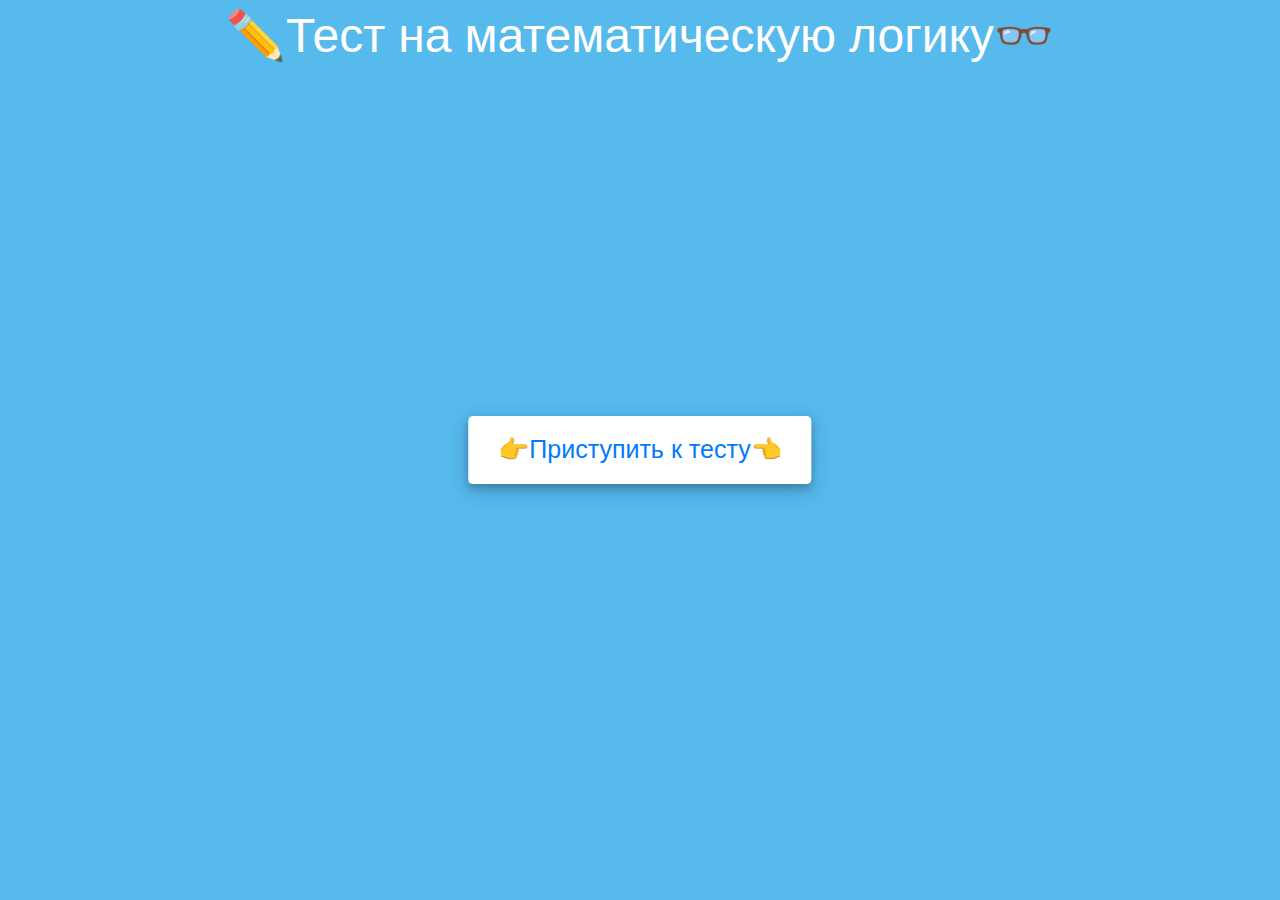
<file: training/num_1/index.html>
<!DOCTYPE html>
<html lang="en">
<head>
    <meta charset="UTF-8">
    <meta name="viewport" content="width=device-width, initial-scale=1.0">
    <title>Victorina</title>
    <link rel="stylesheet" href="style.css">
    <link rel="icon" href="img/core-img/title.ico">
    <link rel="stylesheet" href="https://cdnjs.cloudflare.com/ajax/libs/font-awesome/5.15.3/css/all.min.css"/>
        <link rel="stylesheet" href="https://cdnjs.cloudflare.com/ajax/libs/font-awesome/4.7.0/css/font-awesome.min.css">

</head>
<body>
<center><font color ="FFFFFF"  size="100" face="verdana">✏️Тест на математическую логику👓</font></center>
    <div class="start_btn"><button>👉Приступить к тесту👈</button></div>
    <div class="info_box">
        <div class="info-title"><span>Условия к тесту:</span></div>
        <div class="info-list">
            <div class="info">1. На выполнение  одного задания дается<span> 60 сек </span> времени.</div>
            <div class="info">2. Вы должны выбрать 1 ответ из 4.</div>
            <div class="info">3. Не используйте стороние источники!</div>
            <div class="info">4. Удачи в прохождение!</div>
        </div>
        <div class="buttons">
            <button class="quit">Закрыть</button>
            <button class="restart">Приступить</button>
        </div>
    </div>
    <div class="quiz_box">
        <header>
            <div class="title">Вопрос</div>
            <div class="timer">
                <div class="time_left_txt">Время</div>
                <div class="timer_sec">60</div>
            </div>
            <div class="time_line"></div>
        </header>
        <section>
            <div class="que_text">
              
            </div>
            <div class="option_list">

            </div>
        </section>
        <footer>
            <div class="total_que">
            </div>
            <button class="next_btn">Далее</button>
        </footer>
    </div>
    <div class="result_box">
        <div class="icon">
     <i class="fa fa-pied-piper-alt"></i>
        </div>
        <div class="complete_text">Вы прошли тест!</div>
        <div class="score_text">
        </div>
        <div class="buttons">
            <button class="restart">Повторить</button>
            <button class="quit">Закрыть</button>
        </div>
    </div>
    <script src="js/questions.js"></script>
    <script src="js/script.js"></script>
</body>
</html>
</file>
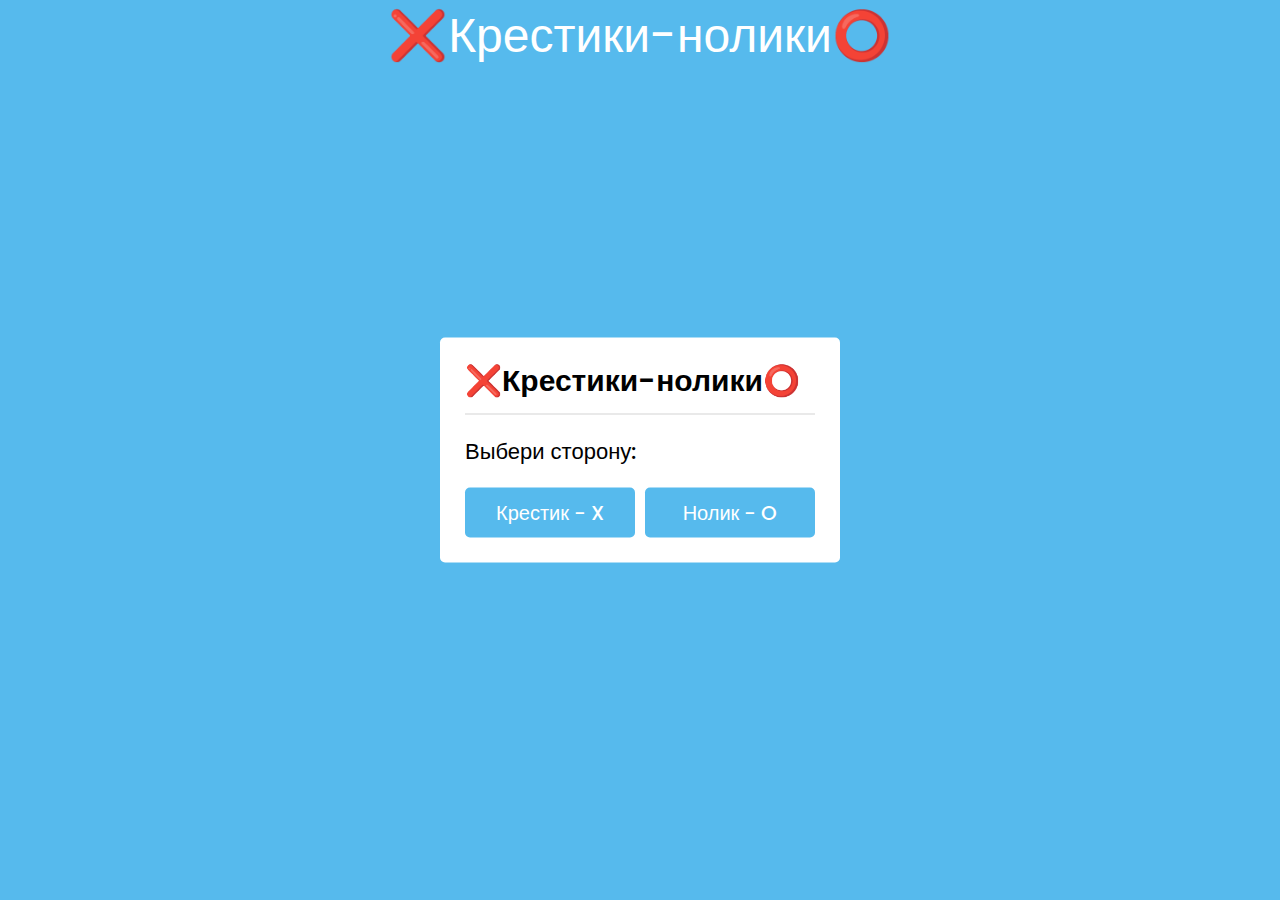
<file: training/num_2/index.html>
<!DOCTYPE html>
<html lang="en">
<head>
    <meta charset="UTF-8">
    <title>Victorina</title>
    <link rel="stylesheet" href="style.css">
    <link rel="stylesheet" href="https://cdnjs.cloudflare.com/ajax/libs/font-awesome/5.15.3/css/all.min.css"/>


       <link rel="icon" href="img/core-img/title.ico">
  </head>
<body>
  <center><font color ="FFFFFF"  size="100" face="verdana">❌Крестики-нолики⭕</font></center>

  <div class="select-box">
    <header>❌Крестики-нолики⭕</header>
    <div class="content">
      <div class="title">Выбери сторону:</div>
      <div class="options">
        <button class="playerX">Крестик - X</button>
        <button class="playerO">Нолик - O</button>
      </div>
    </div>
  </div> 

  
  <div class="play-board">
    <div class="details">
      <div class="players">
        <span class="Xturn">Игрок - X </span>
        <span class="Oturn">Игрок - O</span>
        <div class="slider"></div>
      </div>
    </div>
    <div class="play-area">
      <section>
        <span class="box1"></span>
        <span class="box2"></span>
        <span class="box3"></span>
      </section>
      <section>
        <span class="box4"></span>
        <span class="box5"></span>
        <span class="box6"></span>
      </section>
      <section>
        <span class="box7"></span>
        <span class="box8"></span>
        <span class="box9"></span>
      </section>
    </div>
  </div>
  <div class="result-box">
    <div class="won-text"></div>
    <div class="btn"><button>Повторить</button></div>
  </div>

  <script src="script.js"></script>

</body>
</html>
</file>
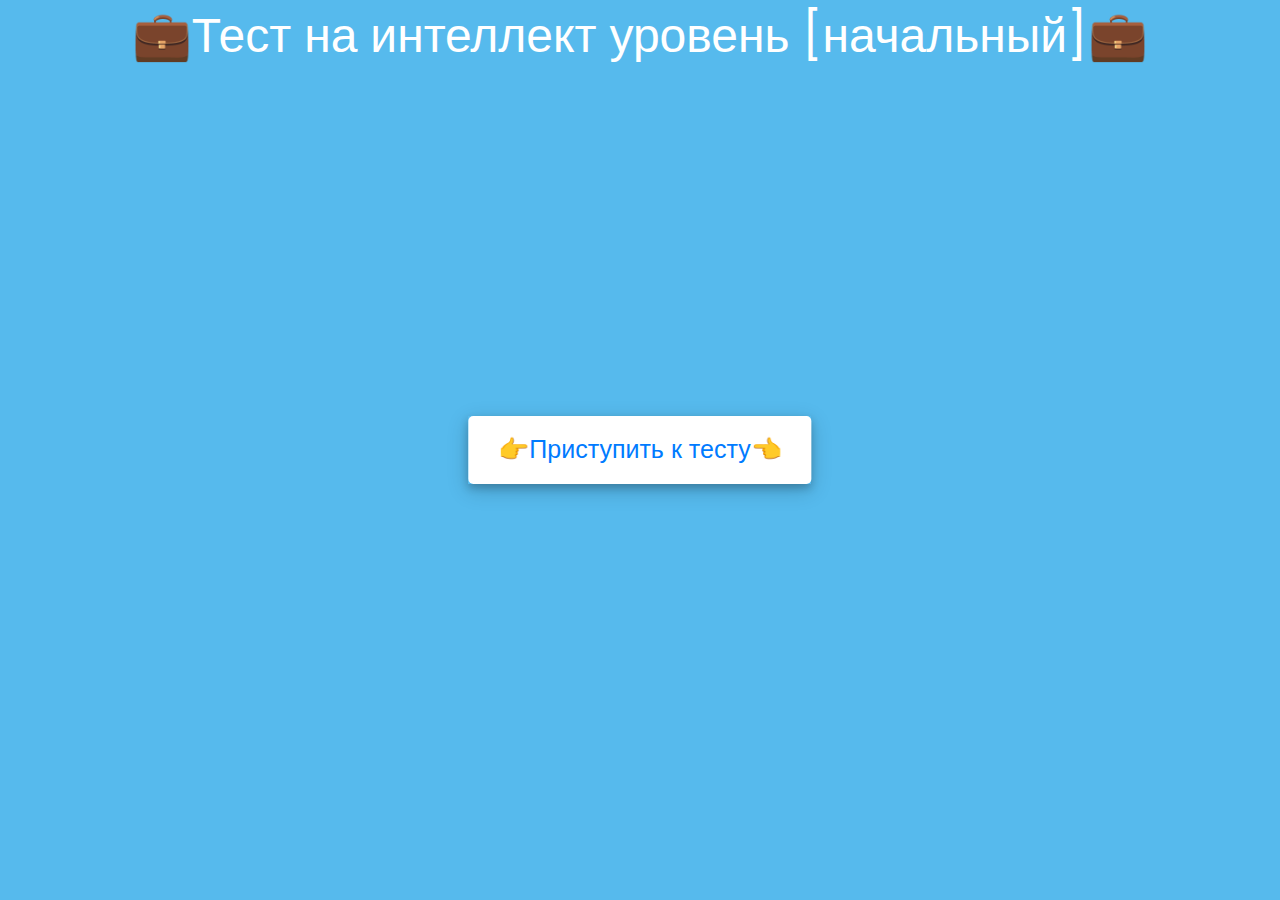
<file: training/num_3/index.html>
<!DOCTYPE html>
<html lang="en">
<head>
    <meta charset="UTF-8">
    <meta name="viewport" content="width=device-width, initial-scale=1.0">
    <title>Victorina</title>
    <link rel="stylesheet" href="style.css">
    <link rel="icon" href="img/core-img/title.ico">
    <link rel="stylesheet" href="https://cdnjs.cloudflare.com/ajax/libs/font-awesome/5.15.3/css/all.min.css"/>
    <link rel="stylesheet" href="https://cdnjs.cloudflare.com/ajax/libs/font-awesome/4.7.0/css/font-awesome.min.css">

</head>
<body>
<center><font color ="FFFFFF"  size="100" face="verdana">💼Тест на интеллект уровень [начальный]💼</font></center>
    <div class="start_btn"><button>👉Приступить к тесту👈</button></div>
    <div class="info_box">
        <div class="info-title"><span>Условия к тесту:</span></div>
        <div class="info-list">
            <div class="info">1. На выполнение  одного задания дается<span> 60 сек </span> времени.</div>
            <div class="info">2. Вы должны выбрать 1 ответ из 4.</div>
            <div class="info">3. Не используйте стороние источники!</div>
            <div class="info">4. Удачи в прохождение!</div>

        </div>
        <div class="buttons">
            <button class="quit">Закрыть</button>
            <button class="restart">Приступить</button>
        </div>
    </div>
    <div class="quiz_box">
        <header>
            <div class="title">Вопрос</div>
            <div class="timer">
                <div class="time_left_txt">Время</div>
                <div class="timer_sec">60</div>
            </div>
            <div class="time_line"></div>
        </header>
        <section>
            <div class="que_text">
            </div>
            <div class="option_list">
            </div>
        </section>
        <footer>
            <div class="total_que">
            </div>
            <button class="next_btn">Далее</button>
        </footer>
    </div>
    <div class="result_box">
        <div class="icon">
         <i class="fa fa-pied-piper-alt"> </i>
        </div>
        <div class="complete_text">Вы прошли тест!</div>
        <div class="score_text">
        </div>
        <div class="buttons">
            <button class="restart">Повторить</button>
            <button class="quit">Закрыть</button>
        </div>
    </div>
    <script src="js/questions.js"></script>
    <script src="js/script.js"></script>
</body>
</html>
</file>
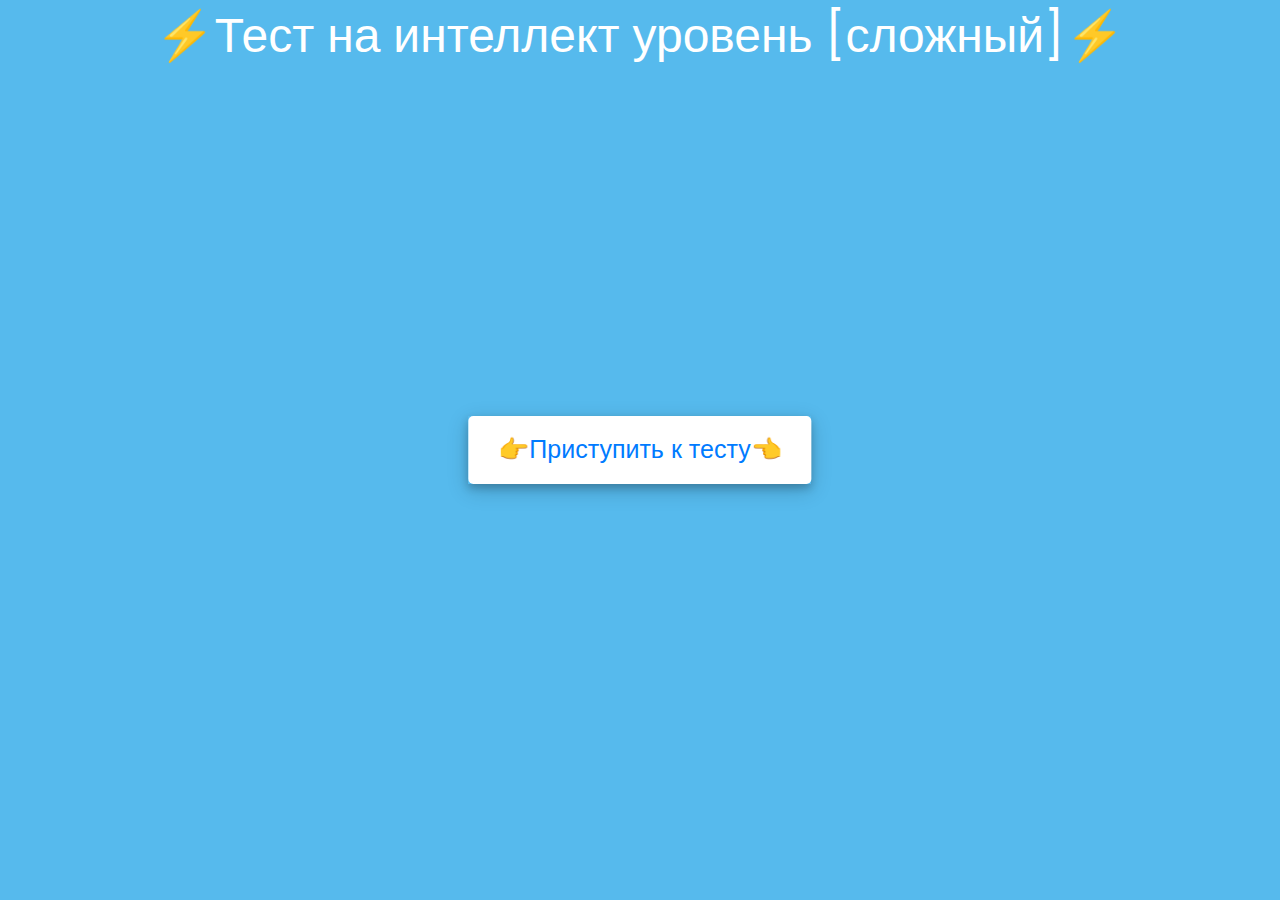
<file: training/num_4/index.html>
<!DOCTYPE html>
<html lang="en">
<head>
    <meta charset="UTF-8">
    <meta name="viewport" content="width=device-width, initial-scale=1.0">
    <title>Victorina</title>
    <link rel="stylesheet" href="style.css">
    <link rel="icon" href="img/core-img/title.ico">
    <link rel="stylesheet" href="https://cdnjs.cloudflare.com/ajax/libs/font-awesome/5.15.3/css/all.min.css"/>
    <link rel="stylesheet" href="https://cdnjs.cloudflare.com/ajax/libs/font-awesome/4.7.0/css/font-awesome.min.css">
</head>
<body>

<center><font color ="FFFFFF"  size="100" face="verdana">⚡Тест на интеллект уровень [сложный]⚡</font></center>
    <div class="start_btn"><button>👉Приступить к тесту👈</button></div>
    <div class="info_box">
        <div class="info-title"><span>Условия к тесту:</span></div>
        <div class="info-list">
            <div class="info">1. На выполнение  одного задания дается<span> 60 сек </span> времени.</div>
            <div class="info">2. Вы должны выбрать 1 ответ из 4.</div>
            <div class="info">3. Не используйте стороние источники!</div>
            <div class="info">4. Удачи в прохождение!</div>

        </div>
        <div class="buttons">
            <button class="quit">Закрыть</button>
            <button class="restart">Приступить</button>
        </div>
    </div>

    <div class="quiz_box">
        <header>
            <div class="title">Вопрос</div>
            <div class="timer">
                <div class="time_left_txt">Время</div>
                <div class="timer_sec">60</div>
            </div>
            <div class="time_line"></div>
        </header>
        <section>
            <div class="que_text">
            </div>
            <div class="option_list">
            </div>
        </section>
        <footer>
            <div class="total_que">
            </div>
            <button class="next_btn">Далее</button>
        </footer>
    </div>
    <div class="result_box">
        <div class="icon">
           <i class="fa fa-pied-piper-alt"></i>
        </div>
        <div class="complete_text">Вы прошли тест!</div>
        <div class="score_text">
        </div>
        <div class="buttons">
            <button class="restart">Повторить</button>
            <button class="quit">Закрыть</button>
        </div>
    </div>
    <script src="js/questions.js"></script>
    <script src="js/script.js"></script>

</body>
</html>
</file>
<file: training/num_1/style.css>
@import url('https://fonts.googleapis.com/css2?family=Poppins:wght@200;300;400;500;600;700&display=swap');
*{
    margin: 0;
    padding: 0;
    box-sizing: border-box;
    font-family: 'Poppins', sans-serif;
}

body{
    background: #56baed;
}

::selection{
    color: #fff;
    background: #007bff;
}

.start_btn,
.info_box,
.quiz_box,
.result_box{
    position: absolute;
    top: 50%;
    left: 50%;
    transform: translate(-50%, -50%);
    box-shadow: 0 4px 8px 0 rgba(0, 0, 0, 0.2), 
                0 6px 20px 0 rgba(0, 0, 0, 0.19);
}


.info_box.activeInfo,
.quiz_box.activeQuiz,
.result_box.activeResult{
    opacity: 1;
    z-index: 5;
    pointer-events: auto;
    transform: translate(-50%, -50%) scale(1);
}

.start_btn button{
    font-size: 25px;
    font-weight: 500;
    color: #007bff;
    padding: 15px 30px;
    outline: none;
    border: none;
    border-radius: 5px;
    background: #fff;
    cursor: pointer;
}

.info_box{
    width: 540px;
    background: #fff;
    border-radius: 5px;
    transform: translate(-50%, -50%) scale(0.9);
    opacity: 0;
    pointer-events: none;
    transition: all 0.3s ease;
}

.info_box .info-title{
    height: 60px;
    width: 100%;
    border-bottom: 1px solid lightgrey;
    display: flex;
    align-items: center;
    padding: 0 30px;
    border-radius: 5px 5px 0 0;
    font-size: 20px;
    font-weight: 600;
}

.info_box .info-list{
    padding: 15px 30px;
}

.info_box .info-list .info{
    margin: 5px 0;
    font-size: 17px;
}

.info_box .info-list .info span{
    font-weight: 600;
    color: #007bff;
}
.info_box .buttons{
    height: 60px;
    display: flex;
    align-items: center;
    justify-content: flex-end;
    padding: 0 30px;
    border-top: 1px solid lightgrey;
}

.info_box .buttons button{
    margin: 0 5px;
    height: 40px;
    width: 100px;
    font-size: 16px;
    font-weight: 500;
    cursor: pointer;
    border: none;
    outline: none;
    border-radius: 5px;
    border: 1px solid #007bff;
    transition: all 0.3s ease;
}

.quiz_box{
    width: 550px;
    background: #fff;
    border-radius: 5px;
    transform: translate(-50%, -50%) scale(0.9);
    opacity: 0;
    pointer-events: none;
    transition: all 0.3s ease;
}

.quiz_box header{
    position: relative;
    z-index: 2;
    height: 70px;
    padding: 0 30px;
    background: #fff;
    border-radius: 5px 5px 0 0;
    display: flex;
    align-items: center;
    justify-content: space-between;
    box-shadow: 0px 3px 5px 1px rgba(0,0,0,0.1);
}

.quiz_box header .title{
    font-size: 20px;
    font-weight: 600;
}

.quiz_box header .timer{
    color: #004085;
    background: #cce5ff;
    border: 1px solid #b8daff;
    height: 45px;
    padding: 0 8px;
    border-radius: 5px;
    display: flex;
    align-items: center;
    justify-content: space-between;
    width: 145px;
}

.quiz_box header .timer .time_left_txt{
    font-weight: 400;
    font-size: 17px;
    user-select: none;
}

.quiz_box header .timer .timer_sec{
    font-size: 18px;
    font-weight: 500;
    height: 30px;
    width: 45px;
    color: #fff;
    border-radius: 5px;
    line-height: 30px;
    text-align: center;
    background: #343a40;
    border: 1px solid #343a40;
    user-select: none;
}

.quiz_box header .time_line{
    position: absolute;
    bottom: 0px;
    left: 0px;
    height: 3px;
    background: #007bff;
}

section{
    padding: 25px 30px 20px 30px;
    background: #fff;
}

section .que_text{
    font-size: 25px;
    font-weight: 600;
}

section .option_list{
    padding: 20px 0px;
    display: block;   
}

section .option_list .option{
    background: aliceblue;
    border: 1px solid #84c5fe;
    border-radius: 5px;
    padding: 8px 15px;
    font-size: 17px;
    margin-bottom: 15px;
    cursor: pointer;
    transition: all 0.3s ease;
    display: flex;
    align-items: center;
    justify-content: space-between;
}

section .option_list .option:last-child{
    margin-bottom: 0px;
}

section .option_list .option:hover{
    color: #004085;
    background: #cce5ff;
    border: 1px solid #b8daff;
}

section .option_list .option.correct{
    color: #155724;
    background: #d4edda;
    border: 1px solid #c3e6cb;
}

section .option_list .option.incorrect{
    color: #721c24;
    background: #f8d7da;
    border: 1px solid #f5c6cb;
}

section .option_list .option.disabled{
    pointer-events: none;
}

section .option_list .option .icon{
    height: 26px;
    width: 26px;
    border: 2px solid transparent;
    border-radius: 50%;
    text-align: center;
    font-size: 13px;
    pointer-events: none;
    transition: all 0.3s ease;
    line-height: 24px;
}
.option_list .option .icon.tick{
    color: #23903c;
    border-color: #23903c;
    background: #d4edda;
}

.option_list .option .icon.cross{
    color: #a42834;
    background: #f8d7da;
    border-color: #a42834;
}

footer{
    height: 60px;
    padding: 0 30px;
    display: flex;
    align-items: center;
    justify-content: space-between;
    border-top: 1px solid lightgrey;
}

footer .total_que span{
    display: flex;
    user-select: none;
}

footer .total_que span p{
    font-weight: 500;
    padding: 0 5px;
}

footer .total_que span p:first-child{
    padding-left: 0px;
}

footer button{
    height: 40px;
    padding: 0 13px;
    font-size: 18px;
    font-weight: 400;
    cursor: pointer;
    border: none;
    outline: none;
    color: #fff;
    border-radius: 5px;
    background: #007bff;
    border: 1px solid #007bff;
    line-height: 10px;
    opacity: 0;
    pointer-events: none;
    transform: scale(0.95);
    transition: all 0.3s ease;
}

footer button:hover{
    background: #0263ca;
}

footer button.show{
    opacity: 1;
    pointer-events: auto;
    transform: scale(1);
}

.result_box{
    background: #fff;
    border-radius: 5px;
    display: flex;
    padding: 25px 30px;
    width: 450px;
    align-items: center;
    flex-direction: column;
    justify-content: center;
    transform: translate(-50%, -50%) scale(0.9);
    opacity: 0;
    pointer-events: none;
    transition: all 0.3s ease;
}

.result_box .icon{
    font-size: 100px;
    color: #007bff;
    margin-bottom: 10px;
}

.result_box .complete_text{
    font-size: 20px;
    font-weight: 500;
}

.result_box .score_text span{
    display: flex;
    margin: 10px 0;
    font-size: 18px;
    font-weight: 500;
}

.result_box .score_text span p{
    padding: 0 4px;
    font-weight: 600;
}

.result_box .buttons{
    display: flex;
    margin: 20px 0;
}

.result_box .buttons button{
    margin: 0 10px;
    height: 45px;
    padding: 0 20px;
    font-size: 18px;
    font-weight: 500;
    cursor: pointer;
    border: none;
    outline: none;
    border-radius: 5px;
    border: 1px solid #007bff;
    transition: all 0.3s ease;
}

.buttons button.restart{
    color: #fff;
    background: #007bff;
}

.buttons button.restart:hover{
    background: #0263ca;
}

.buttons button.quit{
    color: #007bff;
    background: #fff;
}

.buttons button.quit:hover{
    color: #fff;
    background: #007bff;
}
</file>
<file: training/num_2/style.css>
@import url('https://fonts.googleapis.com/css2?family=Poppins:wght@200;300;400;500;600;700&display=swap');
*{
  margin: 0;
  padding: 0;
  box-sizing: border-box;
  font-family: 'Poppins', sans-serif;
}
::selection{
  color: #fff;
  background:#56baed;
}
body{
  background:#56baed;
}
.select-box, .play-board, .result-box{
  position: absolute;
  top: 50%;
  left: 50%;
  transform: translate(-50%, -50%);
  transition: all 0.3s ease;
}
.select-box{
  background: #fff;
  padding: 20px 25px 25px;
  border-radius: 5px;
  max-width: 400px;
  width: 100%;
}
.select-box.hide{
  opacity: 0;
  pointer-events: none;
}
.select-box header{
  font-size: 30px;
  font-weight: 600;
  padding-bottom: 10px;
  border-bottom: 1px solid lightgrey;
}
.select-box .title{
  font-size: 22px;
  font-weight: 500;
  margin: 20px 0;
}
.select-box .options{
  display: flex;
  width: 100%;
}
.options button{
  width: 100%;
  font-size: 20px;
  font-weight: 500;
  padding: 10px 0;
  border: none;
  background: #56baed;
  border-radius: 5px;
  color: #fff;
  outline: none;
  cursor: pointer;
  transition: all 0.3s ease;
}
.options button:hover,
.btn button:hover{
  transform: scale(0.96);
}
.options button.playerX{
  margin-right: 5px;
}
.options button.playerO{
  margin-left: 5px;
}
.select-box .credit{
  text-align: center;
  margin-top: 20px;
  font-size: 18px;
  font-weight: 500;
}
.select-box .credit a{
  color: #56baed;
  text-decoration: none;
}
.select-box .credit a:hover{
  text-decoration: underline;
}

.play-board{
  opacity: 0;
  pointer-events: none;
  transform: translate(-50%, -50%) scale(0.9);
}
.play-board.show{
  opacity: 1;
  pointer-events: auto;
  transform: translate(-50%, -50%) scale(1);
}
.play-board .details{
  padding: 7px;
  border-radius: 5px;
  background: #fff;
}
.play-board .players{
  width: 100%;
  display: flex;
  position: relative;
  justify-content: space-between;
}
.players span{
  position: relative;
  z-index: 2;
  color: #56baed;
  font-size: 20px;
  font-weight: 500;
  padding: 10px 0;
  width: 100%;
  text-align: center;
  cursor: default;
  user-select: none;
  transition: all 0.3 ease;
}
.players.active span:first-child{
  color: #fff;
}
.players.active span:last-child{
  color: #56baed;
}
.players span:first-child{
  color: #fff;
}
.players .slider{
  position: absolute;
  top: 0;
  left: 0;
  width: 50%;
  height: 100%;
  background: #56baed;
  border-radius: 5px;
  transition: all 0.3s ease;
}
.players.active .slider{
  left: 50%;
}
.players.active span:first-child{
  color: #56baed;
}
.players.active span:nth-child(2){
  color: #fff;
}
.players.active .slider{
  left: 50%;
}
.play-area{
  margin-top: 20px;
}
.play-area section{
  display: flex;
  margin-bottom: 1px;
}
.play-area section span{
  display: block;
  height: 90px;
  width: 90px;
  margin: 2px;
  color: #56baed;
  font-size: 40px;
  line-height: 80px;
  text-align: center;
  border-radius: 5px;
  background: #fff;
}

.result-box{
  padding: 25px 20px;
  border-radius: 5px;
  max-width: 400px;
  width: 100%;
  opacity: 0;
  text-align: center;
  background: #fff;
  pointer-events: none;
  transform: translate(-50%, -50%) scale(0.9);
}
.result-box.show{
  opacity: 1;
  pointer-events: auto;
  transform: translate(-50%, -50%) scale(1);
}
.result-box .won-text{
  font-size: 30px;
  font-weight: 500;
  display: flex;
  justify-content: center;
}
.result-box .won-text p{
  font-weight: 600;
  margin: 0 5px;
}
.result-box .btn{
  width: 100%;
  margin-top: 25px;
  display: flex;
  justify-content: center;
}
.btn button{
  font-size: 18px;
  font-weight: 500;
  padding: 8px 20px;
  border: none;
  background: #56baed;
  border-radius: 5px;
  color: #fff;
  outline: none;
  cursor: pointer;
  transition: all 0.3s ease;
}
</file>
<file: training/num_3/style.css>
/* importing google fonts */
@import url('https://fonts.googleapis.com/css2?family=Poppins:wght@200;300;400;500;600;700&display=swap');
*{
    margin: 0;
    padding: 0;
    box-sizing: border-box;
    font-family: 'Poppins', sans-serif;
}

body{
    background: #56baed;
}

::selection{
    color: #fff;
    background: #007bff;
}

.start_btn,
.info_box,
.quiz_box,
.result_box{
    position: absolute;
    top: 50%;
    left: 50%;
    transform: translate(-50%, -50%);
    box-shadow: 0 4px 8px 0 rgba(0, 0, 0, 0.2), 
                0 6px 20px 0 rgba(0, 0, 0, 0.19);
}


.info_box.activeInfo,
.quiz_box.activeQuiz,
.result_box.activeResult{
    opacity: 1;
    z-index: 5;
    pointer-events: auto;
    transform: translate(-50%, -50%) scale(1);
}

.start_btn button{
    font-size: 25px;
    font-weight: 500;
    color: #007bff;
    padding: 15px 30px;
    outline: none;
    border: none;
    border-radius: 5px;
    background: #fff;
    cursor: pointer;
}

.info_box{
    width: 540px;
    background: #fff;
    border-radius: 5px;
    transform: translate(-50%, -50%) scale(0.9);
    opacity: 0;
    pointer-events: none;
    transition: all 0.3s ease;
}

.info_box .info-title{
    height: 60px;
    width: 100%;
    border-bottom: 1px solid lightgrey;
    display: flex;
    align-items: center;
    padding: 0 30px;
    border-radius: 5px 5px 0 0;
    font-size: 20px;
    font-weight: 600;
}

.info_box .info-list{
    padding: 15px 30px;
}

.info_box .info-list .info{
    margin: 5px 0;
    font-size: 17px;
}

.info_box .info-list .info span{
    font-weight: 600;
    color: #007bff;
}
.info_box .buttons{
    height: 60px;
    display: flex;
    align-items: center;
    justify-content: flex-end;
    padding: 0 30px;
    border-top: 1px solid lightgrey;
}

.info_box .buttons button{
    margin: 0 5px;
    height: 40px;
    width: 100px;
    font-size: 16px;
    font-weight: 500;
    cursor: pointer;
    border: none;
    outline: none;
    border-radius: 5px;
    border: 1px solid #007bff;
    transition: all 0.3s ease;
}

.quiz_box{
    width: 550px;
    background: #fff;
    border-radius: 5px;
    transform: translate(-50%, -50%) scale(0.9);
    opacity: 0;
    pointer-events: none;
    transition: all 0.3s ease;
}

.quiz_box header{
    position: relative;
    z-index: 2;
    height: 70px;
    padding: 0 30px;
    background: #fff;
    border-radius: 5px 5px 0 0;
    display: flex;
    align-items: center;
    justify-content: space-between;
    box-shadow: 0px 3px 5px 1px rgba(0,0,0,0.1);
}

.quiz_box header .title{
    font-size: 20px;
    font-weight: 600;
}

.quiz_box header .timer{
    color: #004085;
    background: #cce5ff;
    border: 1px solid #b8daff;
    height: 45px;
    padding: 0 8px;
    border-radius: 5px;
    display: flex;
    align-items: center;
    justify-content: space-between;
    width: 145px;
}

.quiz_box header .timer .time_left_txt{
    font-weight: 400;
    font-size: 17px;
    user-select: none;
}

.quiz_box header .timer .timer_sec{
    font-size: 18px;
    font-weight: 500;
    height: 30px;
    width: 45px;
    color: #fff;
    border-radius: 5px;
    line-height: 30px;
    text-align: center;
    background: #343a40;
    border: 1px solid #343a40;
    user-select: none;
}

.quiz_box header .time_line{
    position: absolute;
    bottom: 0px;
    left: 0px;
    height: 3px;
    background: #007bff;
}

section{
    padding: 25px 30px 20px 30px;
    background: #fff;
}

section .que_text{
    font-size: 25px;
    font-weight: 600;
}

section .option_list{
    padding: 20px 0px;
    display: block;   
}

section .option_list .option{
    background: aliceblue;
    border: 1px solid #84c5fe;
    border-radius: 5px;
    padding: 8px 15px;
    font-size: 17px;
    margin-bottom: 15px;
    cursor: pointer;
    transition: all 0.3s ease;
    display: flex;
    align-items: center;
    justify-content: space-between;
}

section .option_list .option:last-child{
    margin-bottom: 0px;
}

section .option_list .option:hover{
    color: #004085;
    background: #cce5ff;
    border: 1px solid #b8daff;
}

section .option_list .option.correct{
    color: #155724;
    background: #d4edda;
    border: 1px solid #c3e6cb;
}

section .option_list .option.incorrect{
    color: #721c24;
    background: #f8d7da;
    border: 1px solid #f5c6cb;
}

section .option_list .option.disabled{
    pointer-events: none;
}

section .option_list .option .icon{
    height: 26px;
    width: 26px;
    border: 2px solid transparent;
    border-radius: 50%;
    text-align: center;
    font-size: 13px;
    pointer-events: none;
    transition: all 0.3s ease;
    line-height: 24px;
}
.option_list .option .icon.tick{
    color: #23903c;
    border-color: #23903c;
    background: #d4edda;
}

.option_list .option .icon.cross{
    color: #a42834;
    background: #f8d7da;
    border-color: #a42834;
}

footer{
    height: 60px;
    padding: 0 30px;
    display: flex;
    align-items: center;
    justify-content: space-between;
    border-top: 1px solid lightgrey;
}

footer .total_que span{
    display: flex;
    user-select: none;
}

footer .total_que span p{
    font-weight: 500;
    padding: 0 5px;
}

footer .total_que span p:first-child{
    padding-left: 0px;
}

footer button{
    height: 40px;
    padding: 0 13px;
    font-size: 18px;
    font-weight: 400;
    cursor: pointer;
    border: none;
    outline: none;
    color: #fff;
    border-radius: 5px;
    background: #007bff;
    border: 1px solid #007bff;
    line-height: 10px;
    opacity: 0;
    pointer-events: none;
    transform: scale(0.95);
    transition: all 0.3s ease;
}

footer button:hover{
    background: #0263ca;
}

footer button.show{
    opacity: 1;
    pointer-events: auto;
    transform: scale(1);
}

.result_box{
    background: #fff;
    border-radius: 5px;
    display: flex;
    padding: 25px 30px;
    width: 450px;
    align-items: center;
    flex-direction: column;
    justify-content: center;
    transform: translate(-50%, -50%) scale(0.9);
    opacity: 0;
    pointer-events: none;
    transition: all 0.3s ease;
}

.result_box .icon{
    font-size: 100px;
    color: #007bff;
    margin-bottom: 10px;
}

.result_box .complete_text{
    font-size: 20px;
    font-weight: 500;
}

.result_box .score_text span{
    display: flex;
    margin: 10px 0;
    font-size: 18px;
    font-weight: 500;
}

.result_box .score_text span p{
    padding: 0 4px;
    font-weight: 600;
}

.result_box .buttons{
    display: flex;
    margin: 20px 0;
}

.result_box .buttons button{
    margin: 0 10px;
    height: 45px;
    padding: 0 20px;
    font-size: 18px;
    font-weight: 500;
    cursor: pointer;
    border: none;
    outline: none;
    border-radius: 5px;
    border: 1px solid #007bff;
    transition: all 0.3s ease;
}

.buttons button.restart{
    color: #fff;
    background: #007bff;
}

.buttons button.restart:hover{
    background: #0263ca;
}

.buttons button.quit{
    color: #007bff;
    background: #fff;
}

.buttons button.quit:hover{
    color: #fff;
    background: #007bff;
}
</file>
<file: training/num_4/style.css>
/* importing google fonts */
@import url('https://fonts.googleapis.com/css2?family=Poppins:wght@200;300;400;500;600;700&display=swap');
*{
    margin: 0;
    padding: 0;
    box-sizing: border-box;
    font-family: 'Poppins', sans-serif;
}

body{
    background: #56baed;
}

::selection{
    color: #fff;
    background: #007bff;
}

.start_btn,
.info_box,
.quiz_box,
.result_box{
    position: absolute;
    top: 50%;
    left: 50%;
    transform: translate(-50%, -50%);
    box-shadow: 0 4px 8px 0 rgba(0, 0, 0, 0.2), 
                0 6px 20px 0 rgba(0, 0, 0, 0.19);
}


.info_box.activeInfo,
.quiz_box.activeQuiz,
.result_box.activeResult{
    opacity: 1;
    z-index: 5;
    pointer-events: auto;
    transform: translate(-50%, -50%) scale(1);
}

.start_btn button{
    font-size: 25px;
    font-weight: 500;
    color: #007bff;
    padding: 15px 30px;
    outline: none;
    border: none;
    border-radius: 5px;
    background: #fff;
    cursor: pointer;
}

.info_box{
    width: 540px;
    background: #fff;
    border-radius: 5px;
    transform: translate(-50%, -50%) scale(0.9);
    opacity: 0;
    pointer-events: none;
    transition: all 0.3s ease;
}

.info_box .info-title{
    height: 60px;
    width: 100%;
    border-bottom: 1px solid lightgrey;
    display: flex;
    align-items: center;
    padding: 0 30px;
    border-radius: 5px 5px 0 0;
    font-size: 20px;
    font-weight: 600;
}

.info_box .info-list{
    padding: 15px 30px;
}

.info_box .info-list .info{
    margin: 5px 0;
    font-size: 17px;
}

.info_box .info-list .info span{
    font-weight: 600;
    color: #007bff;
}
.info_box .buttons{
    height: 60px;
    display: flex;
    align-items: center;
    justify-content: flex-end;
    padding: 0 30px;
    border-top: 1px solid lightgrey;
}

.info_box .buttons button{
    margin: 0 5px;
    height: 40px;
    width: 100px;
    font-size: 16px;
    font-weight: 500;
    cursor: pointer;
    border: none;
    outline: none;
    border-radius: 5px;
    border: 1px solid #007bff;
    transition: all 0.3s ease;
}

.quiz_box{
    width: 550px;
    background: #fff;
    border-radius: 5px;
    transform: translate(-50%, -50%) scale(0.9);
    opacity: 0;
    pointer-events: none;
    transition: all 0.3s ease;
}

.quiz_box header{
    position: relative;
    z-index: 2;
    height: 70px;
    padding: 0 30px;
    background: #fff;
    border-radius: 5px 5px 0 0;
    display: flex;
    align-items: center;
    justify-content: space-between;
    box-shadow: 0px 3px 5px 1px rgba(0,0,0,0.1);
}

.quiz_box header .title{
    font-size: 20px;
    font-weight: 600;
}

.quiz_box header .timer{
    color: #004085;
    background: #cce5ff;
    border: 1px solid #b8daff;
    height: 45px;
    padding: 0 8px;
    border-radius: 5px;
    display: flex;
    align-items: center;
    justify-content: space-between;
    width: 145px;
}

.quiz_box header .timer .time_left_txt{
    font-weight: 400;
    font-size: 17px;
    user-select: none;
}

.quiz_box header .timer .timer_sec{
    font-size: 18px;
    font-weight: 500;
    height: 30px;
    width: 45px;
    color: #fff;
    border-radius: 5px;
    line-height: 30px;
    text-align: center;
    background: #343a40;
    border: 1px solid #343a40;
    user-select: none;
}

.quiz_box header .time_line{
    position: absolute;
    bottom: 0px;
    left: 0px;
    height: 3px;
    background: #007bff;
}

section{
    padding: 25px 30px 20px 30px;
    background: #fff;
}

section .que_text{
    font-size: 25px;
    font-weight: 600;
}

section .option_list{
    padding: 20px 0px;
    display: block;   
}

section .option_list .option{
    background: aliceblue;
    border: 1px solid #84c5fe;
    border-radius: 5px;
    padding: 8px 15px;
    font-size: 17px;
    margin-bottom: 15px;
    cursor: pointer;
    transition: all 0.3s ease;
    display: flex;
    align-items: center;
    justify-content: space-between;
}

section .option_list .option:last-child{
    margin-bottom: 0px;
}

section .option_list .option:hover{
    color: #004085;
    background: #cce5ff;
    border: 1px solid #b8daff;
}

section .option_list .option.correct{
    color: #155724;
    background: #d4edda;
    border: 1px solid #c3e6cb;
}

section .option_list .option.incorrect{
    color: #721c24;
    background: #f8d7da;
    border: 1px solid #f5c6cb;
}

section .option_list .option.disabled{
    pointer-events: none;
}

section .option_list .option .icon{
    height: 26px;
    width: 26px;
    border: 2px solid transparent;
    border-radius: 50%;
    text-align: center;
    font-size: 13px;
    pointer-events: none;
    transition: all 0.3s ease;
    line-height: 24px;
}
.option_list .option .icon.tick{
    color: #23903c;
    border-color: #23903c;
    background: #d4edda;
}

.option_list .option .icon.cross{
    color: #a42834;
    background: #f8d7da;
    border-color: #a42834;
}

footer{
    height: 60px;
    padding: 0 30px;
    display: flex;
    align-items: center;
    justify-content: space-between;
    border-top: 1px solid lightgrey;
}

footer .total_que span{
    display: flex;
    user-select: none;
}

footer .total_que span p{
    font-weight: 500;
    padding: 0 5px;
}

footer .total_que span p:first-child{
    padding-left: 0px;
}

footer button{
    height: 40px;
    padding: 0 13px;
    font-size: 18px;
    font-weight: 400;
    cursor: pointer;
    border: none;
    outline: none;
    color: #fff;
    border-radius: 5px;
    background: #007bff;
    border: 1px solid #007bff;
    line-height: 10px;
    opacity: 0;
    pointer-events: none;
    transform: scale(0.95);
    transition: all 0.3s ease;
}

footer button:hover{
    background: #0263ca;
}

footer button.show{
    opacity: 1;
    pointer-events: auto;
    transform: scale(1);
}

.result_box{
    background: #fff;
    border-radius: 5px;
    display: flex;
    padding: 25px 30px;
    width: 450px;
    align-items: center;
    flex-direction: column;
    justify-content: center;
    transform: translate(-50%, -50%) scale(0.9);
    opacity: 0;
    pointer-events: none;
    transition: all 0.3s ease;
}

.result_box .icon{
    font-size: 100px;
    color: #007bff;
    margin-bottom: 10px;
}

.result_box .complete_text{
    font-size: 20px;
    font-weight: 500;
}

.result_box .score_text span{
    display: flex;
    margin: 10px 0;
    font-size: 18px;
    font-weight: 500;
}

.result_box .score_text span p{
    padding: 0 4px;
    font-weight: 600;
}

.result_box .buttons{
    display: flex;
    margin: 20px 0;
}

.result_box .buttons button{
    margin: 0 10px;
    height: 45px;
    padding: 0 20px;
    font-size: 18px;
    font-weight: 500;
    cursor: pointer;
    border: none;
    outline: none;
    border-radius: 5px;
    border: 1px solid #007bff;
    transition: all 0.3s ease;
}

.buttons button.restart{
    color: #fff;
    background: #007bff;
}

.buttons button.restart:hover{
    background: #0263ca;
}

.buttons button.quit{
    color: #007bff;
    background: #fff;
}

.buttons button.quit:hover{
    color: #fff;
    background: #007bff;
}
</file>
